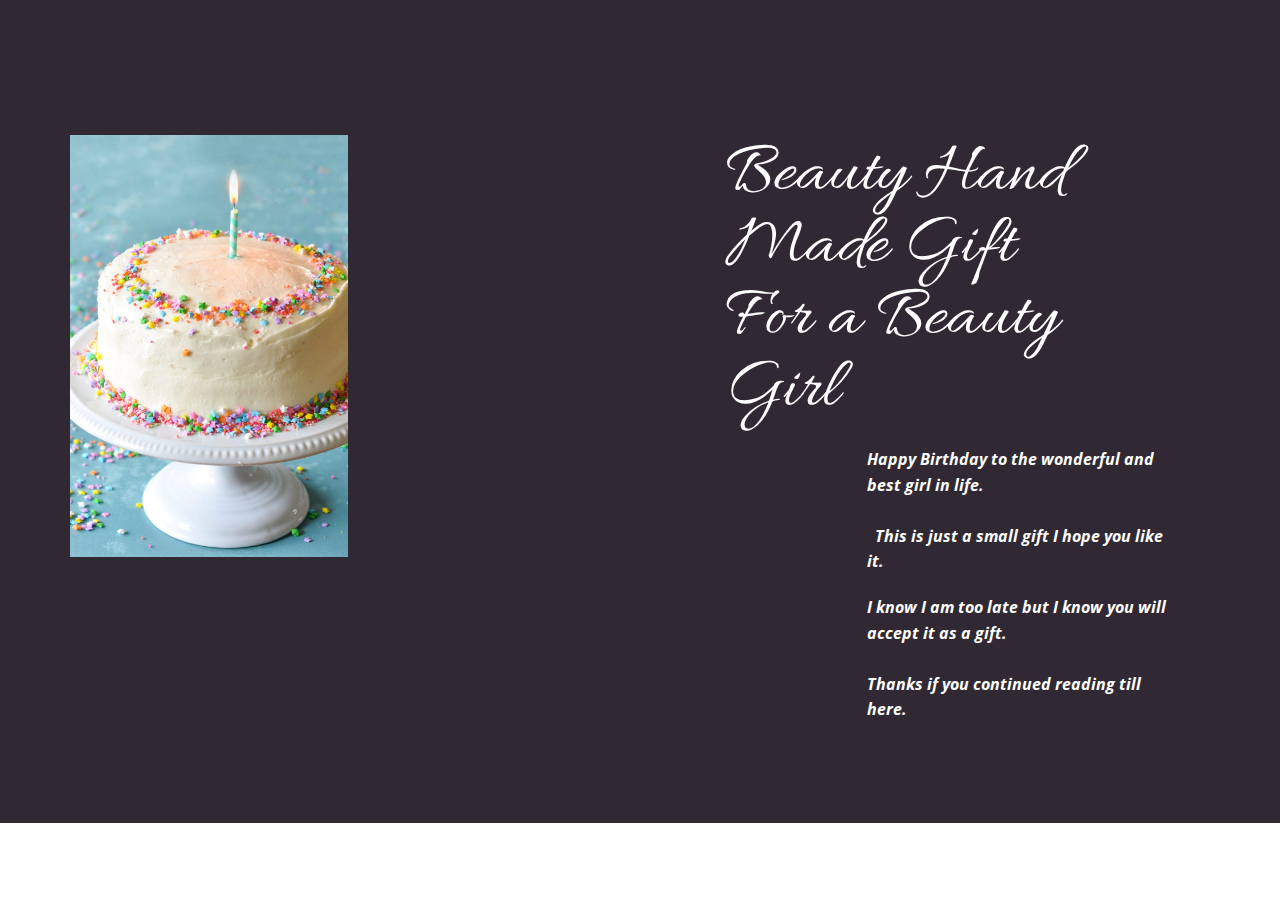
<file: birthday.html>
<html style="font-size: 16px;" class="u-responsive-xl"><head>
    <meta name="viewport" content="width=device-width, initial-scale=1.0">
    <meta charset="utf-8">
    <meta name="keywords" content="">
    <meta name="description" content="">
    <meta name="page_type" content="np-template-header-footer-from-plugin">
    <title>Happy Birthday</title>
    <link rel="stylesheet" href="nicepage.css" media="screen">
    <script class="u-script" type="text/javascript" src="//static.nicepage.com/shared/assets/jquery-1.9.1.min.js" defer=""></script>
    <script class="u-script" type="text/javascript" src="//capp.nicepage.com/63faa944d9a654f1b55797811344260218753281/nicepage.js" defer=""></script>
    <style class="u-style">.u-section-2 {background-image: none}
.u-section-2 .u-sheet-1 {min-height: 520px}
.u-section-2 .u-layout-wrap-1 {margin-top: 70px; margin-bottom: 70px}
.u-section-2 .u-layout-cell-1 {min-height: 579px}
.u-section-2 .u-container-layout-1 {padding: 60px 0}
.u-section-2 .u-image-1 {height: 422px; object-position: 0% 50%; background-position: 0% 50%; margin: 5px auto 0 0}
.u-section-2 .u-image-2 {min-height: 579px; background-image: url("//images03.nicepage.com/a1389d7bc73adea1e1c1fb7e/83001f2459a550beb0f0f3fe/pexels-photo-3927227.jpeg"); background-position: 50% 50%}
.u-section-2 .u-container-layout-2 {padding: 30px}
.u-section-2 .u-layout-cell-3 {min-height: 579px}
.u-section-2 .u-container-layout-3 {padding: 30px}
.u-section-2 .u-text-1 {font-size: 4.5rem; font-family: Allura; line-height: 1; font-weight: 400; margin: 39px 0 0 -141px}
.u-section-2 .u-text-2 {font-weight: 700; margin: 20px 0 0} 
@media (max-width: 1199px){ .u-section-2 .u-sheet-1 {min-height: 418px}
.u-section-2 .u-layout-cell-1 {min-height: 477px}
.u-section-2 .u-image-1 {height: 348px; margin-right: initial; margin-left: initial}
.u-section-2 .u-image-2 {min-height: 477px}
.u-section-2 .u-layout-cell-3 {min-height: 477px}
.u-section-2 .u-text-1 {width: auto; margin-right: 0; margin-left: -165px} }
@media (max-width: 991px){ .u-section-2 .u-sheet-1 {min-height: 306px}
.u-section-2 .u-layout-cell-1 {min-height: 100px}
.u-section-2 .u-container-layout-1 {padding: 30px 0}
.u-section-2 .u-image-1 {height: 267px; margin-top: 0; margin-right: initial; margin-left: initial}
.u-section-2 .u-image-2 {min-height: 278px}
.u-section-2 .u-layout-cell-3 {min-height: 525px}
.u-section-2 .u-text-1 {font-size: 3rem; margin-right: 0; margin-left: -82px} }
@media (max-width: 767px){ .u-section-2 .u-sheet-1 {min-height: 862px}
.u-section-2 .u-layout-wrap-1 {margin-top: 60px; margin-bottom: 60px}
.u-section-2 .u-image-1 {height: 601px; margin-right: initial; margin-left: initial}
.u-section-2 .u-image-2 {min-height: 658px}
.u-section-2 .u-container-layout-2 {padding-left: 10px; padding-right: 10px}
.u-section-2 .u-layout-cell-3 {min-height: 100px}
.u-section-2 .u-container-layout-3 {padding-left: 10px; padding-right: 10px}
.u-section-2 .u-text-1 {font-size: 4.5rem; margin-top: 28px; margin-right: 88px; margin-left: 0}
.u-section-2 .u-text-2 {margin-top: 31px} }
@media (max-width: 575px){ .u-section-2 .u-sheet-1 {min-height: 558px}
.u-section-2 .u-image-1 {height: 378px; margin-right: initial; margin-left: initial}
.u-section-2 .u-image-2 {min-height: 414px}
.u-section-2 .u-text-1 {font-size: 3.75rem; margin-right: 0} }</style>
    
    <link id="u-theme-google-font" rel="stylesheet" href="https://fonts.googleapis.com/css?family=Roboto:100,100i,300,300i,400,400i,500,500i,700,700i,900,900i|Open+Sans:300,300i,400,400i,600,600i,700,700i,800,800i">
    <link id="u-page-google-font" rel="stylesheet" href="https://fonts.googleapis.com/css?family=Allura">
    <script type="application/ld+json">{
		"@context": "http://schema.org",
		"@type": "Organization",
		"name": "",
		"url": "https://website74496.nicepage.io/Page-5.html"
}</script>
    <meta property="og:title" content="Page 5">
    <meta property="og:type" content="website">
    <meta name="theme-color" content="#478ac9">
    <link rel="canonical" href="https://website74496.nicepage.io/Page-5.html">
    <meta property="og:url" content="https://website74496.nicepage.io/Page-5.html">
  
</head>
  <body class="u-body">
    
    <section class="u-clearfix u-palette-2-dark-3 u-section-2" id="carousel_1739">
      <div class="u-clearfix u-sheet u-valign-middle u-sheet-1">
        <div class="u-clearfix u-expanded-width u-gutter-10 u-layout-wrap u-layout-wrap-1">
          <div class="u-layout">
            <div class="u-layout-row">
              <div class="u-align-center u-container-style u-layout-cell u-left-cell u-size-15 u-layout-cell-1">
                <div class="u-container-layout u-valign-middle-md u-valign-middle-sm u-valign-middle-xs u-container-layout-1">
                  <img src="Vanilla-Birthday-Cake.jpg" alt="" class="u-align-left u-expanded-width u-image u-image-1" data-image-width="1032" data-image-height="1500">
                </div>
              </div>
              <div class="u-container-style u-image u-layout-cell u-size-19-md u-size-19-sm u-size-19-xs u-size-25-lg u-size-25-xl u-image-2" data-image-width="1000" data-image-height="1500">
                <div class="u-container-layout u-container-layout-2"></div>
              </div>
              <div class="u-align-left u-container-style u-layout-cell u-right-cell u-size-20-lg u-size-20-xl u-size-24-md u-size-24-sm u-size-24-xs u-layout-cell-3">
                <div class="u-container-layout u-container-layout-3">
                  <h3 class="u-custom-font u-text u-text-body-alt-color u-text-1">Beauty Hand Made Gift<br>For a Beauty Girl</h3>
                  <i><p class="u-text u-text-body-alt-color u-text-2">Happy Birthday to the wonderful and best girl in life.<br><br>&nbsp;&nbsp;This is just a small gift I hope you like it.</p></i>
                                    <i>
                                      <p class="u-text u-text-body-alt-color u-text-2">I know I am too late but I know you will accept it as a gift.<br><br>Thanks if you continued reading till here.</p>
                                    </i>

                </div>
              </div>
            </div>
          </div>
        </div>
      </div>
    </section>
</body></html>
</file>
